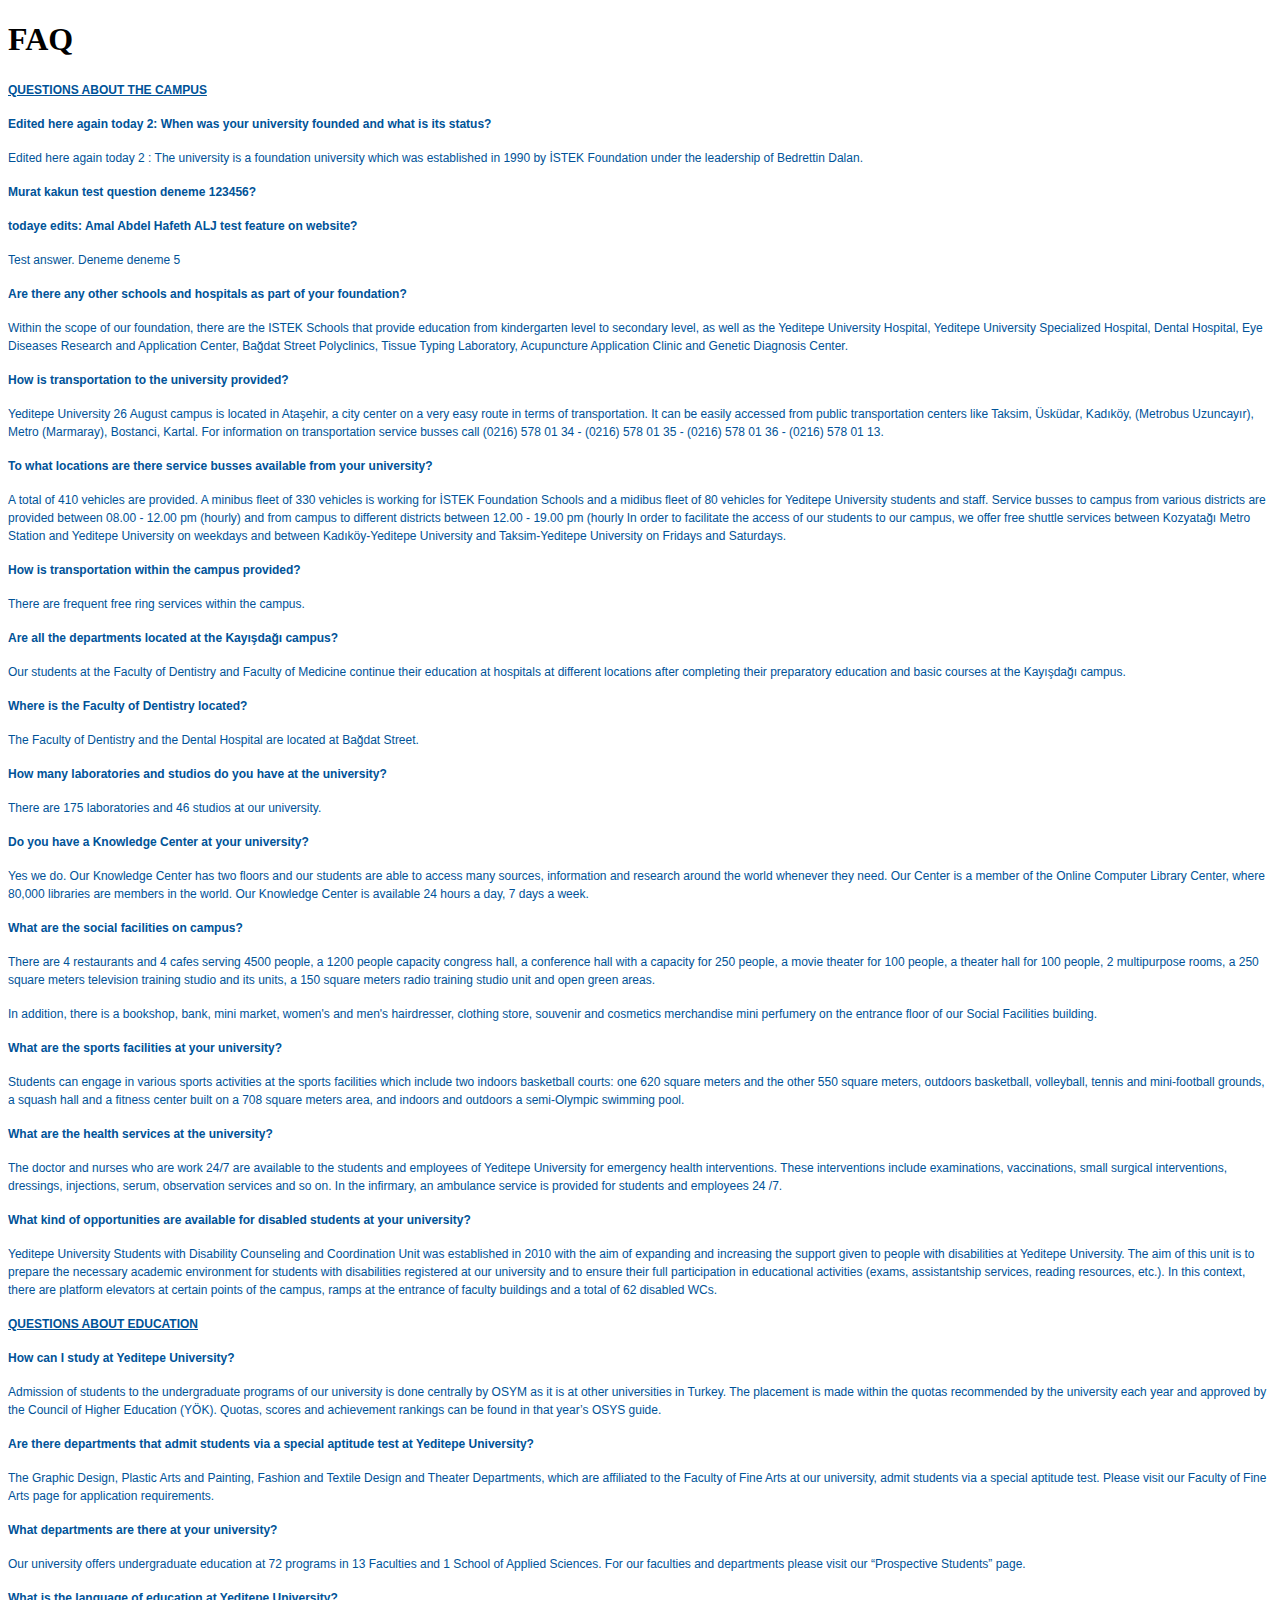
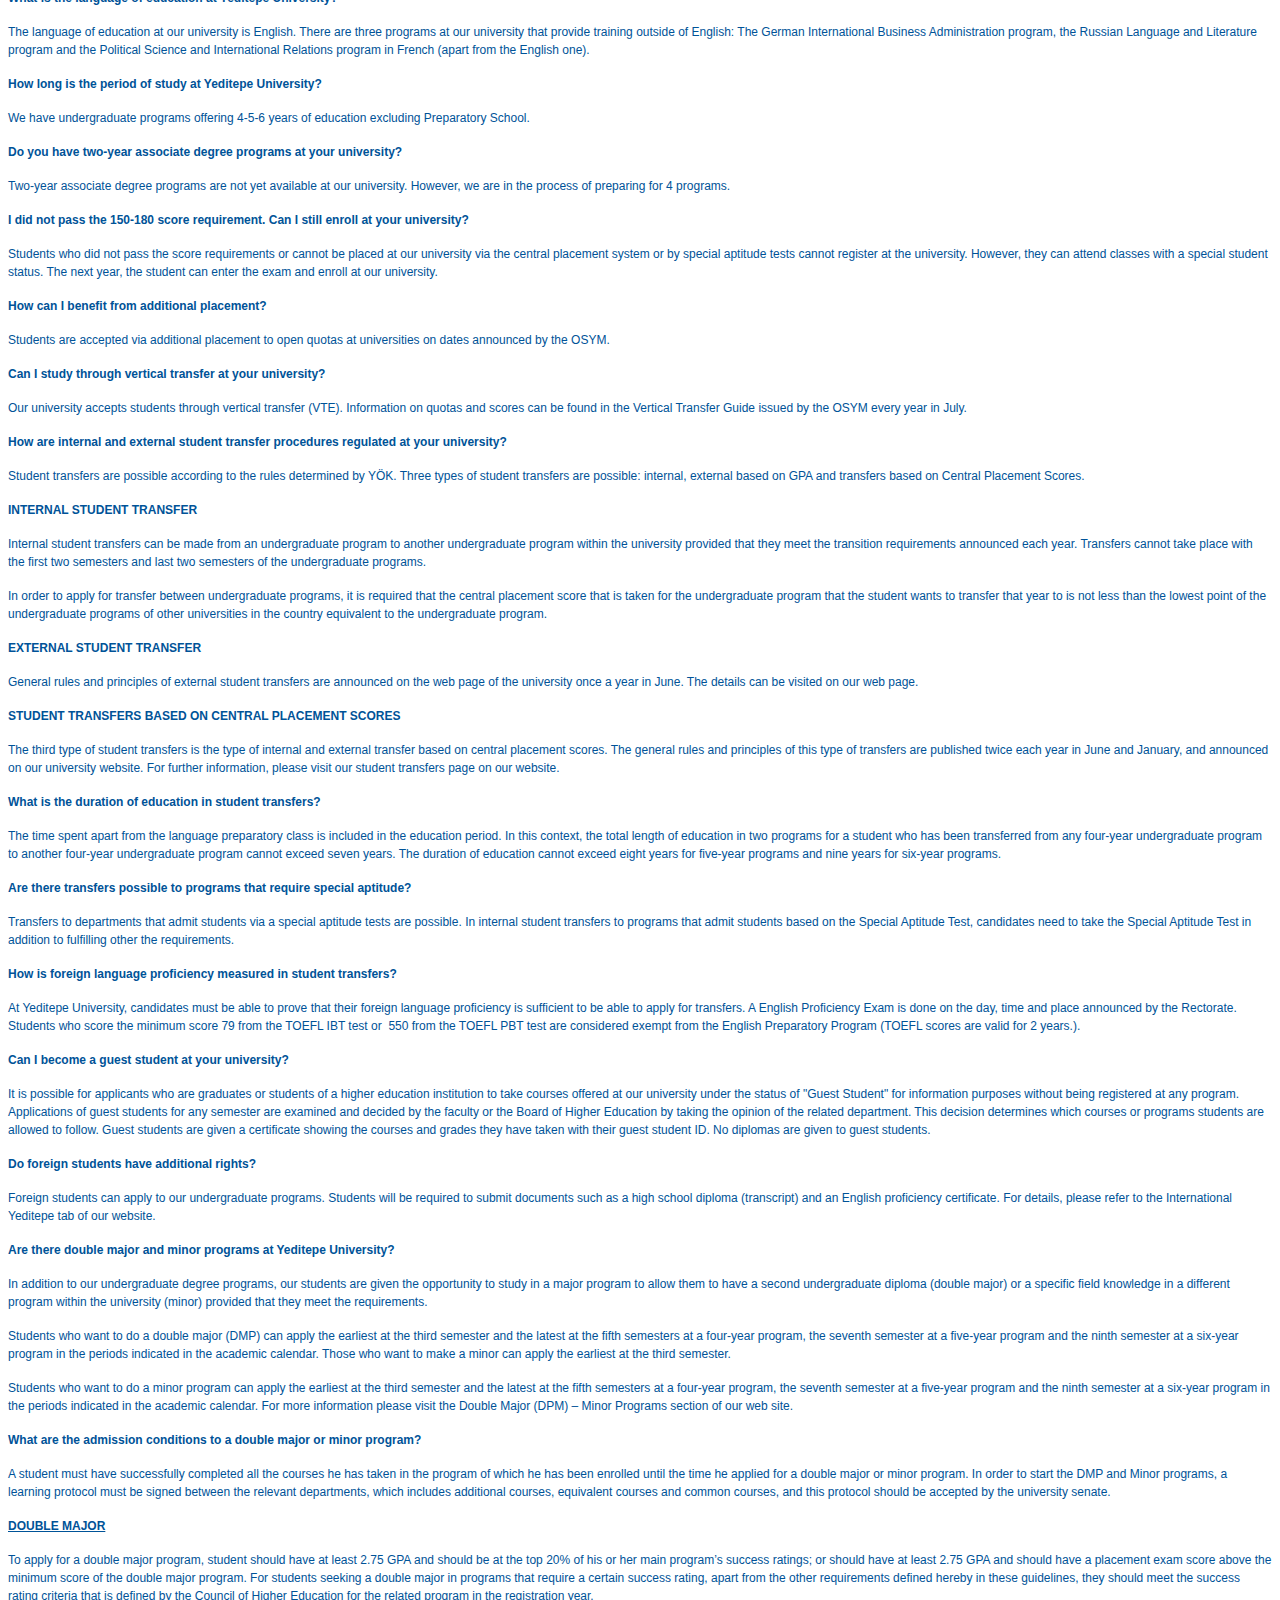
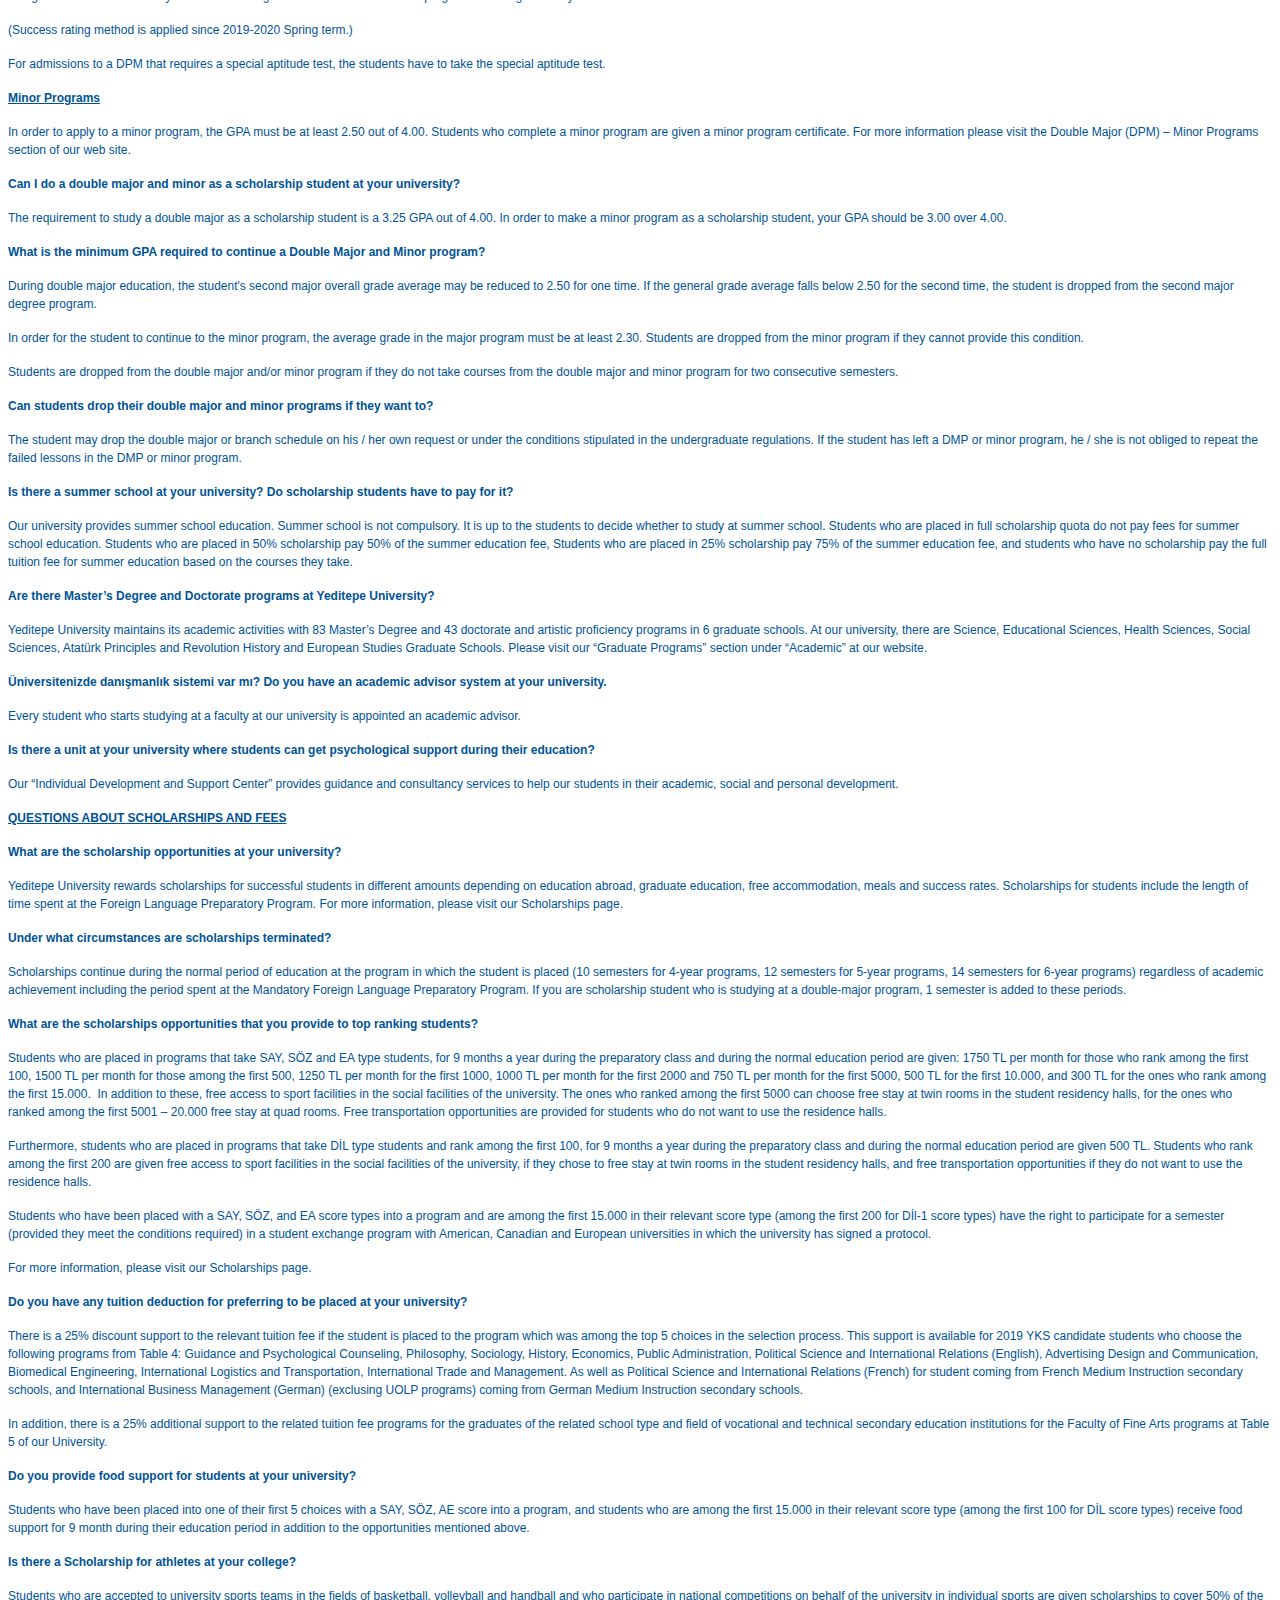
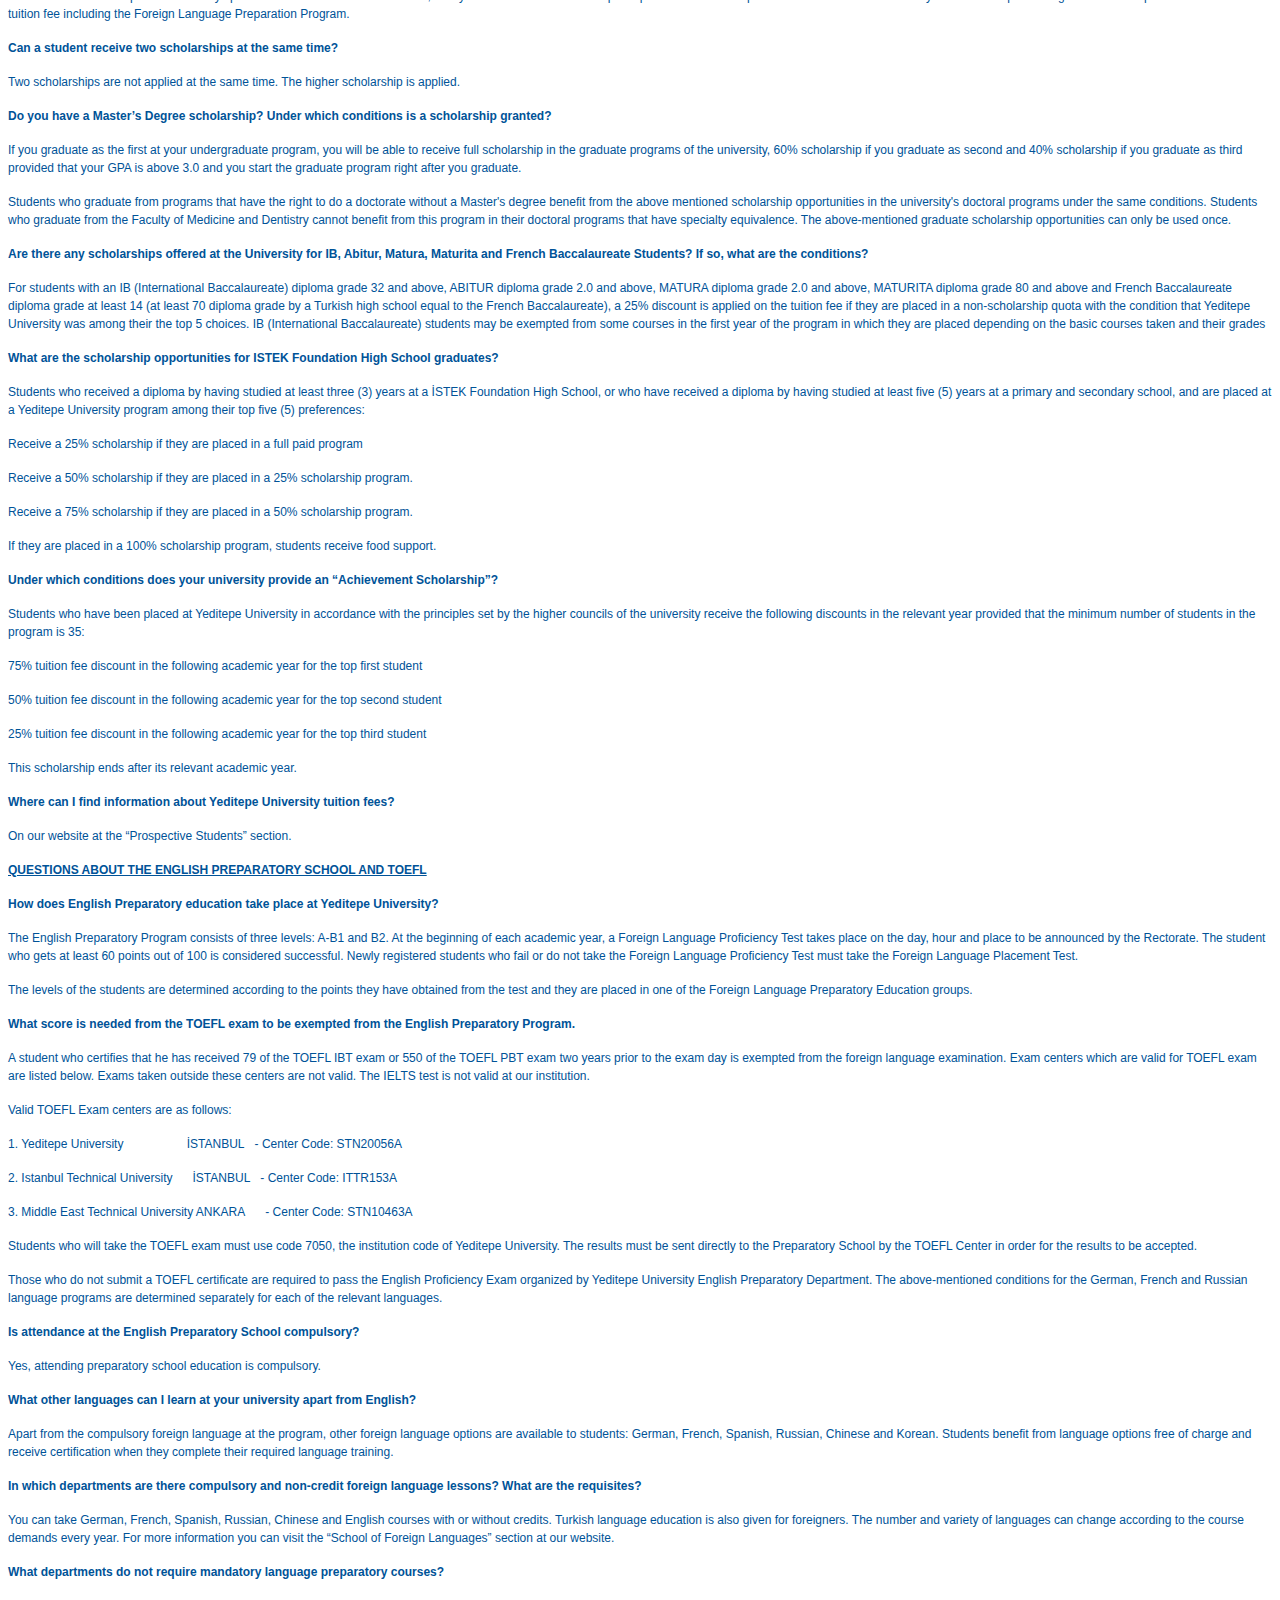
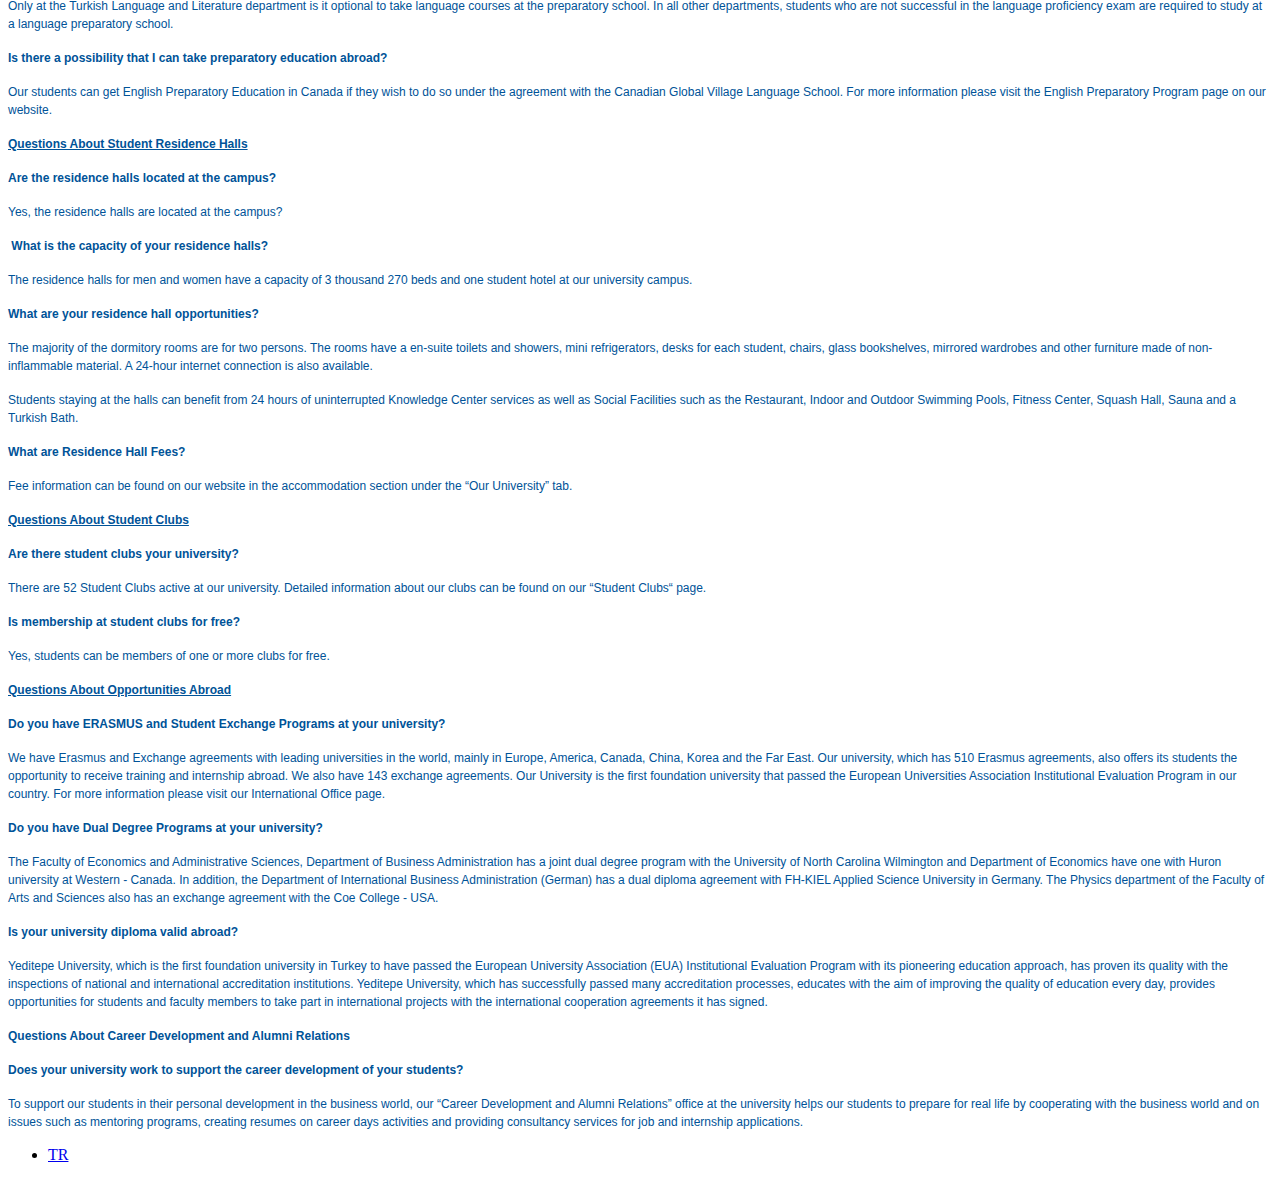
<file: index.html>
<!DOCTYPE html>
<html>
<body>


<div class="container">

            <div class="row">

                
                <section class="col-md-12">

                    <!-- #promoted -->
					<div class="col-md-12" <!--="" eof:="" #promoted="" --="">

                    <!-- #main -->
                    <div id="main" class="clearfix">

                                                <h1 class="title" id="page-title">FAQ</h1>                        
                        <!-- #tabs -->
                                                    <div class="tabs">
                                                        </div>
                                                <!-- EOF: #tabs -->

                        
                        <!-- #action links -->
                                                <!-- EOF: #action links -->

                         
                          <div class="region region-content">
    <div id="block-system-main" class="block block-system clearfix">

    
  <div class="content">
    <article id="node-72" class="node node-page clearfix node-mt" about="/en/prospective-students/faq" typeof="foaf:Document">
            <div class="node-main-content full-width clearfix">
            <header>
                  <span property="dc:title" content="FAQ" class="rdf-meta element-hidden"></span>
              
       

    </header>
    
    <div class="content">
      <div class="field field-name-body field-type-text-with-summary field-label-hidden"><div class="field-items"><div class="field-item even" property="content:encoded"><p><span style="color:#005398"><span style="font-size:12px"><span style="font-family:verdana,geneva,sans-serif"><strong><u>QUESTIONS ABOUT THE CAMPUS</u></strong></span></span></span></p>
<p><span style="color:#005398"><span style="font-size:12px"><span style="font-family:verdana,geneva,sans-serif"><strong>Edited here again today 2: When was your university founded and what is its status?</strong></span></span></span></p>
<p><span style="color:#005398"><span style="font-size:12px"><span style="font-family:verdana,geneva,sans-serif">Edited here again today 2 : The university is a foundation university which was established in 1990 by İSTEK Foundation under the leadership of Bedrettin Dalan.</span></span></span></p>
<p><span style="color:#005398"><span style="font-size:12px"><span style="font-family:verdana,geneva,sans-serif"><strong>Murat kakun test question deneme 123456?</strong></span></span></span></p>
<p><span style="color:#005398"><span style="font-size:12px"><span style="font-family:verdana,geneva,sans-serif"><strong>todaye edits: Amal Abdel Hafeth ALJ test feature on website?</strong></span></span></span></p>
<p><span style="color:#005398"><span style="font-size:12px"><span style="font-family:verdana,geneva,sans-serif">Test answer. Deneme deneme 5</span></span></span></p>
<p><span style="color:#005398"><span style="font-size:12px"><span style="font-family:verdana,geneva,sans-serif"><strong>Are there any other schools and hospitals as part of your foundation?</strong></span></span></span></p>
<p><span style="color:#005398"><span style="font-size:12px"><span style="font-family:verdana,geneva,sans-serif">Within the scope of our foundation, there are the ISTEK Schools that provide education from kindergarten level to secondary level, as well as the Yeditepe University Hospital, Yeditepe University Specialized Hospital, Dental Hospital, Eye Diseases Research and Application Center, Bağdat Street Polyclinics, Tissue Typing Laboratory, Acupuncture Application Clinic and Genetic Diagnosis Center.</span></span></span></p>
<p><span style="color:#005398"><span style="font-size:12px"><span style="font-family:verdana,geneva,sans-serif"><strong>How is transportation to the university provided?</strong></span></span></span></p>
<p><span style="color:#005398"><span style="font-size:12px"><span style="font-family:verdana,geneva,sans-serif">Yeditepe University 26 August campus is located in Ataşehir, a city center on a very easy route in terms of transportation. It can be easily accessed from public transportation centers like Taksim, Üsküdar, Kadıköy, (Metrobus Uzuncayır), Metro (Marmaray), Bostanci, Kartal. For information on transportation service busses call (0216) 578 01 34 - (0216) 578 01 35 - (0216) 578 01 36 - (0216) 578 01 13.</span></span></span></p>
<p><span style="color:#005398"><span style="font-size:12px"><span style="font-family:verdana,geneva,sans-serif"><strong>To what locations are there service busses available from your university?</strong></span></span></span></p>
<p><span style="color:#005398"><span style="font-size:12px"><span style="font-family:verdana,geneva,sans-serif">A total of 410 vehicles are provided. A minibus fleet of 330 vehicles is working for İSTEK Foundation Schools and a midibus fleet of 80 vehicles for Yeditepe University students and staff. Service busses to campus from various districts are provided between 08.00 - 12.00 pm (hourly) and from campus to different districts between 12.00 - 19.00 pm (hourly In order to facilitate the access of our students to our campus, we offer free shuttle services between Kozyatağı Metro Station and Yeditepe University on weekdays and between Kadıköy-Yeditepe University and Taksim-Yeditepe University on Fridays and Saturdays.</span></span></span></p>
<p><span style="color:#005398"><span style="font-size:12px"><span style="font-family:verdana,geneva,sans-serif"><strong>How is transportation within the campus provided?</strong></span></span></span></p>
<p><span style="color:#005398"><span style="font-size:12px"><span style="font-family:verdana,geneva,sans-serif">There are frequent free ring services within the campus.</span></span></span></p>
<p><span style="color:#005398"><span style="font-size:12px"><span style="font-family:verdana,geneva,sans-serif"><strong>Are all the departments located at the Kayışdağı campus?</strong></span></span></span></p>
<p><span style="color:#005398"><span style="font-size:12px"><span style="font-family:verdana,geneva,sans-serif">Our students at the Faculty of Dentistry and Faculty of Medicine continue their education at hospitals at different locations after completing their preparatory education and basic courses at the Kayışdağı campus.</span></span></span></p>
<p><span style="color:#005398"><span style="font-size:12px"><span style="font-family:verdana,geneva,sans-serif"><strong>Where is the Faculty of Dentistry located?</strong></span></span></span></p>
<p><span style="color:#005398"><span style="font-size:12px"><span style="font-family:verdana,geneva,sans-serif">The Faculty of Dentistry and the Dental Hospital are located at Bağdat Street.</span></span></span></p>
<p><span style="color:#005398"><span style="font-size:12px"><span style="font-family:verdana,geneva,sans-serif"><strong>How many laboratories and studios do you have at the university?</strong></span></span></span></p>
<p><span style="color:#005398"><span style="font-size:12px"><span style="font-family:verdana,geneva,sans-serif">There are 175 laboratories and 46 studios at our university.</span></span></span></p>
<p><span style="color:#005398"><span style="font-size:12px"><span style="font-family:verdana,geneva,sans-serif"><strong>Do you have a Knowledge Center at your university?</strong></span></span></span></p>
<p><span style="color:#005398"><span style="font-size:12px"><span style="font-family:verdana,geneva,sans-serif">Yes we do. Our Knowledge Center has two floors and our students are able to access many sources, information and research around the world whenever they need. Our Center is a member of the Online Computer Library Center, where 80,000 libraries are members in the world. Our Knowledge Center is available 24 hours a day, 7 days a week.</span></span></span></p>
<p><span style="color:#005398"><span style="font-size:12px"><span style="font-family:verdana,geneva,sans-serif"><strong>What are the social facilities on campus?</strong></span></span></span></p>
<p><span style="color:#005398"><span style="font-size:12px"><span style="font-family:verdana,geneva,sans-serif">There are 4 restaurants and 4 cafes serving 4500 people, a 1200 people capacity congress hall, a conference hall with a capacity for 250 people, a movie theater for 100 people, a theater hall for 100 people, 2 multipurpose rooms, a 250 square meters television training studio and its units, a 150 square meters radio training studio unit and open green areas.</span></span></span></p>
<p><span style="color:#005398"><span style="font-size:12px"><span style="font-family:verdana,geneva,sans-serif">In addition, there is a bookshop, bank, mini market, women's and men's hairdresser, clothing store, souvenir and cosmetics merchandise mini perfumery on the entrance floor of our Social Facilities building.</span></span></span></p>
<p><span style="color:#005398"><span style="font-size:12px"><span style="font-family:verdana,geneva,sans-serif"><strong>What are the sports facilities at your university?</strong></span></span></span></p>
<p><span style="color:#005398"><span style="font-size:12px"><span style="font-family:verdana,geneva,sans-serif">Students can engage in various sports activities at the sports facilities which include two indoors basketball courts: one 620 square meters and the other 550 square meters, outdoors basketball, volleyball, tennis and mini-football grounds, a squash hall and a fitness center built on a 708 square meters area, and indoors and outdoors a semi-Olympic swimming pool.</span></span></span></p>
<p><span style="color:#005398"><span style="font-size:12px"><span style="font-family:verdana,geneva,sans-serif"><strong>What are the health services at the university?</strong></span></span></span></p>
<p><span style="color:#005398"><span style="font-size:12px"><span style="font-family:verdana,geneva,sans-serif">The doctor and nurses who are work 24/7 are available to the students and employees of Yeditepe University for emergency health interventions. These interventions include examinations, vaccinations, small surgical interventions, dressings, injections, serum, observation services and so on. In the infirmary, an ambulance service is provided for students and employees 24 /7.</span></span></span></p>
<p><span style="color:#005398"><span style="font-size:12px"><span style="font-family:verdana,geneva,sans-serif"><strong>What kind of opportunities are available for disabled students at your university?</strong></span></span></span></p>
<p><span style="color:#005398"><span style="font-size:12px"><span style="font-family:verdana,geneva,sans-serif">Yeditepe University Students with Disability Counseling and Coordination Unit was established in 2010 with the aim of expanding and increasing the support given to people with disabilities at Yeditepe University. The aim of this unit is to prepare the necessary academic environment for students with disabilities registered at our university and to ensure their full participation in educational activities (exams, assistantship services, reading resources, etc.). In this context, there are platform elevators at certain points of the campus, ramps at the entrance of faculty buildings and a total of 62 disabled WCs.</span></span></span></p>
<p><span style="color:#005398"><span style="font-size:12px"><span style="font-family:verdana,geneva,sans-serif"><strong><u>QUESTIONS ABOUT EDUCATION</u></strong></span></span></span></p>
<p><span style="color:#005398"><span style="font-size:12px"><span style="font-family:verdana,geneva,sans-serif"><strong>How can I study at Yeditepe University?</strong></span></span></span></p>
<p><span style="color:#005398"><span style="font-size:12px"><span style="font-family:verdana,geneva,sans-serif">Admission of students to the undergraduate programs of our university is done centrally by OSYM as it is at other universities in Turkey. The placement is made within the quotas recommended by the university each year and approved by the Council of Higher Education (YÖK). Quotas, scores and achievement rankings can be found in that year’s OSYS guide.</span></span></span></p>
<p><span style="color:#005398"><span style="font-size:12px"><span style="font-family:verdana,geneva,sans-serif"><strong>Are there departments that admit students via a special aptitude test at Yeditepe University?</strong></span></span></span></p>
<p><span style="color:#005398"><span style="font-size:12px"><span style="font-family:verdana,geneva,sans-serif">The Graphic Design, Plastic Arts and Painting, Fashion and Textile Design and Theater Departments, which are affiliated to the Faculty of Fine Arts at our university, admit students via a special aptitude test. Please visit our Faculty of Fine Arts page for application requirements.</span></span></span></p>
<p><span style="color:#005398"><span style="font-size:12px"><span style="font-family:verdana,geneva,sans-serif"><strong>What departments are there at your university?</strong></span></span></span></p>
<p><span style="color:#005398"><span style="font-size:12px"><span style="font-family:verdana,geneva,sans-serif">Our university offers undergraduate education at 72 programs in 13 Faculties and 1 School of Applied Sciences. For our faculties and departments please visit our “Prospective Students” page.</span></span></span></p>
<p><span style="color:#005398"><span style="font-size:12px"><span style="font-family:verdana,geneva,sans-serif"><strong>What is the language of education at Yeditepe University?</strong></span></span></span></p>
<p><span style="color:#005398"><span style="font-size:12px"><span style="font-family:verdana,geneva,sans-serif">The language of education at our university is English. There are three programs at our university that provide training outside of English: The German International Business Administration program, the Russian Language and Literature program and the Political Science and International Relations program in French (apart from the English one).</span></span></span></p>
<p><span style="color:#005398"><span style="font-size:12px"><span style="font-family:verdana,geneva,sans-serif"><strong>How long is the period of study at Yeditepe University?</strong></span></span></span></p>
<p><span style="color:#005398"><span style="font-size:12px"><span style="font-family:verdana,geneva,sans-serif">We have undergraduate programs offering 4-5-6 years of education excluding Preparatory School.</span></span></span></p>
<p><span style="color:#005398"><span style="font-size:12px"><span style="font-family:verdana,geneva,sans-serif"><strong>Do you have two-year associate degree programs at your university?</strong></span></span></span></p>
<p><span style="color:#005398"><span style="font-size:12px"><span style="font-family:verdana,geneva,sans-serif">Two-year associate degree programs are not yet available at our university. However, we are in the process of preparing for 4 programs.</span></span></span></p>
<p><span style="color:#005398"><span style="font-size:12px"><span style="font-family:verdana,geneva,sans-serif"><strong>I did not pass the 150-180 score requirement. Can I still enroll at your university?</strong></span></span></span></p>
<p><span style="color:#005398"><span style="font-size:12px"><span style="font-family:verdana,geneva,sans-serif">Students who did not pass the score requirements or cannot be placed at our university via the central placement system or by special aptitude tests cannot register at the university. However, they can attend classes with a special student status. The next year, the student can enter the exam and enroll at our university.</span></span></span></p>
<p><span style="color:#005398"><span style="font-size:12px"><span style="font-family:verdana,geneva,sans-serif"><strong>How can I benefit from additional placement?</strong></span></span></span></p>
<p><span style="color:#005398"><span style="font-size:12px"><span style="font-family:verdana,geneva,sans-serif">Students are accepted via additional placement to open quotas at universities on dates announced by the OSYM.</span></span></span></p>
<p><span style="color:#005398"><span style="font-size:12px"><span style="font-family:verdana,geneva,sans-serif"><strong>Can I study through vertical transfer at your university?</strong></span></span></span></p>
<p><span style="color:#005398"><span style="font-size:12px"><span style="font-family:verdana,geneva,sans-serif">Our university accepts students through vertical transfer (VTE). Information on quotas and scores can be found in the Vertical Transfer Guide issued by the OSYM every year in July.</span></span></span></p>
<p><span style="color:#005398"><span style="font-size:12px"><span style="font-family:verdana,geneva,sans-serif"><strong>How are internal and external student transfer procedures regulated at your university?</strong></span></span></span></p>
<p><span style="color:#005398"><span style="font-size:12px"><span style="font-family:verdana,geneva,sans-serif">Student transfers are possible according to the rules determined by YÖK. Three types of student transfers are possible: internal, external based on GPA and transfers based on Central Placement Scores.</span></span></span></p>
<p><span style="color:#005398"><span style="font-size:12px"><span style="font-family:verdana,geneva,sans-serif"><strong>INTERNAL STUDENT TRANSFER</strong></span></span></span></p>
<p><span style="color:#005398"><span style="font-size:12px"><span style="font-family:verdana,geneva,sans-serif">Internal student transfers can be made from an undergraduate program to another undergraduate program within the university provided that they meet the transition requirements announced each year. Transfers cannot take place with the first two semesters and last two semesters of the undergraduate programs.</span></span></span></p>
<p><span style="color:#005398"><span style="font-size:12px"><span style="font-family:verdana,geneva,sans-serif">In order to apply for transfer between undergraduate programs, it is required that the central placement score that is taken for the undergraduate program that the student wants to transfer that year to is not less than the lowest point of the undergraduate programs of other universities in the country equivalent to the undergraduate program.</span></span></span></p>
<p><span style="color:#005398"><span style="font-size:12px"><span style="font-family:verdana,geneva,sans-serif"><strong>EXTERNAL STUDENT TRANSFER</strong></span></span></span></p>
<p><span style="color:#005398"><span style="font-size:12px"><span style="font-family:verdana,geneva,sans-serif">General rules and principles of external student transfers are announced on the web page of the university once a year in June. The details can be visited on our web page.</span></span></span></p>
<p><span style="color:#005398"><span style="font-size:12px"><span style="font-family:verdana,geneva,sans-serif"><strong>STUDENT TRANSFERS BASED ON CENTRAL PLACEMENT SCORES</strong></span></span></span></p>
<p><span style="color:#005398"><span style="font-size:12px"><span style="font-family:verdana,geneva,sans-serif">The third type of student transfers is the type of internal and external transfer based on central placement scores. The general rules and principles of this type of transfers are published twice each year in June and January, and announced on our university website. For further information, please visit our student transfers page on our website.</span></span></span></p>
<p><span style="color:#005398"><span style="font-size:12px"><span style="font-family:verdana,geneva,sans-serif"><strong>What is the duration of education in student transfers?</strong></span></span></span></p>
<p><span style="color:#005398"><span style="font-size:12px"><span style="font-family:verdana,geneva,sans-serif">The time spent apart from the language preparatory class is included in the education period. In this context, the total length of education in two programs for a student who has been transferred from any four-year undergraduate program to another four-year undergraduate program cannot exceed seven years. The duration of education cannot exceed eight years for five-year programs and nine years for six-year programs.</span></span></span></p>
<p><span style="color:#005398"><span style="font-size:12px"><span style="font-family:verdana,geneva,sans-serif"><strong>Are there transfers possible to programs that require special aptitude?</strong></span></span></span></p>
<p><span style="color:#005398"><span style="font-size:12px"><span style="font-family:verdana,geneva,sans-serif">Transfers to departments that admit students via a special aptitude tests are possible. In internal student transfers to programs that admit students based on the Special Aptitude Test, candidates need to take the Special Aptitude Test in addition to fulfilling other the requirements.</span></span></span></p>
<p><span style="color:#005398"><span style="font-size:12px"><span style="font-family:verdana,geneva,sans-serif"><strong>How is foreign language proficiency measured in student transfers?</strong></span></span></span></p>
<p><span style="color:#005398"><span style="font-size:12px"><span style="font-family:verdana,geneva,sans-serif">At Yeditepe University, candidates must be able to prove that their foreign language proficiency is sufficient to be able to apply for transfers. A English Proficiency Exam is done on the day, time and place announced by the Rectorate. Students who score the minimum score 79 from the TOEFL IBT test or&nbsp; 550 from the TOEFL PBT test are considered exempt from the English Preparatory Program (TOEFL scores are valid for 2 years.).</span></span></span></p>
<p><span style="color:#005398"><span style="font-size:12px"><span style="font-family:verdana,geneva,sans-serif"><strong>Can I become a guest student at your university?</strong></span></span></span></p>
<p><span style="color:#005398"><span style="font-size:12px"><span style="font-family:verdana,geneva,sans-serif">It is possible for applicants who are graduates or students of a higher education institution to take courses offered at our university under the status of "Guest Student" for information purposes without being registered at any program. Applications of guest students for any semester are examined and decided by the faculty or the Board of Higher Education by taking the opinion of the related department. This decision determines which courses or programs students are allowed to follow. Guest students are given a certificate showing the courses and grades they have taken with their guest student ID. No diplomas are given to guest students.</span></span></span></p>
<p><span style="color:#005398"><span style="font-size:12px"><span style="font-family:verdana,geneva,sans-serif"><strong>Do foreign students have additional rights?</strong></span></span></span></p>
<p><span style="color:#005398"><span style="font-size:12px"><span style="font-family:verdana,geneva,sans-serif">Foreign students can apply to our undergraduate programs. Students will be required to submit documents such as a high school diploma (transcript) and an English proficiency certificate. For details, please refer to the International Yeditepe tab of our website.</span></span></span></p>
<p><span style="color:#005398"><span style="font-size:12px"><span style="font-family:verdana,geneva,sans-serif"><strong>Are there double major and minor programs at Yeditepe University?</strong></span></span></span></p>
<p><span style="color:#005398"><span style="font-size:12px"><span style="font-family:verdana,geneva,sans-serif">In addition to our undergraduate degree programs, our students are given the opportunity to study in a major program to allow them to have a second undergraduate diploma (double major) or a specific field knowledge in a different program within the university (minor) provided that they meet the requirements.</span></span></span></p>
<p><span style="color:#005398"><span style="font-size:12px"><span style="font-family:verdana,geneva,sans-serif">Students who want to do a double major (DMP) can apply the earliest at the third semester and the latest at the fifth semesters at a four-year program, the seventh semester at a five-year program and the ninth semester at a six-year program in the periods indicated in the academic calendar. Those who want to make a minor can apply the earliest at the third semester.</span></span></span></p>
<p><span style="color:#005398"><span style="font-size:12px"><span style="font-family:verdana,geneva,sans-serif">Students who want to do a minor program can apply the earliest at the third semester and the latest at the fifth semesters at a four-year program, the seventh semester at a five-year program and the ninth semester at a six-year program in the periods indicated in the academic calendar. For more information please visit the Double Major (DPM) – Minor Programs section of our web site.</span></span></span></p>
<p><span style="color:#005398"><span style="font-size:12px"><span style="font-family:verdana,geneva,sans-serif"><strong>What are the admission conditions to a double major or minor program?</strong></span></span></span></p>
<p><span style="color:#005398"><span style="font-size:12px"><span style="font-family:verdana,geneva,sans-serif">A student must have successfully completed all the courses he has taken in the program of which he has been enrolled until the time he applied for a double major or minor program. In order to start the DMP and Minor programs, a learning protocol must be signed between the relevant departments, which includes additional courses, equivalent courses and common courses, and this protocol should be accepted by the university senate.</span></span></span></p>
<p><span style="color:#005398"><span style="font-size:12px"><span style="font-family:verdana,geneva,sans-serif"><strong><u>DOUBLE MAJOR</u></strong></span></span></span></p>
<p><span style="color:#005398"><span style="font-size:12px"><span style="font-family:verdana,geneva,sans-serif">To apply for a double major program, student should have at least 2.75 GPA and should be at the top 20% of his or her main program’s success ratings; or should have at least 2.75 GPA and should have a placement exam score above the minimum score of the double major program. For students seeking a double major in programs that require a certain success rating, apart from the other requirements defined hereby in these guidelines, they should meet the success rating criteria that is defined by the Council of Higher Education for the related program in the registration year.</span></span></span></p>
<p><span style="color:#005398"><span style="font-size:12px"><span style="font-family:verdana,geneva,sans-serif">(Success rating method is applied since 2019-2020 Spring term.)</span></span></span></p>
<p><span style="color:#005398"><span style="font-size:12px"><span style="font-family:verdana,geneva,sans-serif">For admissions to a DPM that requires a special aptitude test, the students have to take the special aptitude test.</span></span></span></p>
<p><span style="color:#005398"><span style="font-size:12px"><span style="font-family:verdana,geneva,sans-serif"><strong><u>Minor Programs</u></strong></span></span></span></p>
<p><span style="color:#005398"><span style="font-size:12px"><span style="font-family:verdana,geneva,sans-serif">In order to apply to a minor program, the GPA must be at least 2.50 out of 4.00. Students who complete a minor program are given a minor program certificate. For more information please visit the Double Major (DPM) – Minor Programs section of our web site.</span></span></span></p>
<p><span style="color:#005398"><span style="font-size:12px"><span style="font-family:verdana,geneva,sans-serif"><strong>Can I do a double major and minor as a scholarship student at your university?</strong></span></span></span></p>
<p><span style="color:#005398"><span style="font-size:12px"><span style="font-family:verdana,geneva,sans-serif">The requirement to study a double major as a scholarship student is a 3.25 GPA out of 4.00. In order to make a minor program as a scholarship student, your GPA should be 3.00 over 4.00.</span></span></span></p>
<p><span style="color:#005398"><span style="font-size:12px"><span style="font-family:verdana,geneva,sans-serif"><strong>What is the minimum GPA required to continue a Double Major and Minor program?</strong></span></span></span></p>
<p><span style="color:#005398"><span style="font-size:12px"><span style="font-family:verdana,geneva,sans-serif">During double major education, the student's second major overall grade average may be reduced to 2.50 for one time. If the general grade average falls below 2.50 for the second time, the student is dropped from the second major degree program.</span></span></span></p>
<p><span style="color:#005398"><span style="font-size:12px"><span style="font-family:verdana,geneva,sans-serif">In order for the student to continue to the minor program, the average grade in the major program must be at least 2.30. Students are dropped from the minor program if they cannot provide this condition.</span></span></span></p>
<p><span style="color:#005398"><span style="font-size:12px"><span style="font-family:verdana,geneva,sans-serif">Students are dropped from the double major and/or minor program if they do not take courses from the double major and minor program for two consecutive semesters.</span></span></span></p>
<p><span style="color:#005398"><span style="font-size:12px"><span style="font-family:verdana,geneva,sans-serif"><strong>Can students drop their double major and minor programs if they want to?</strong></span></span></span></p>
<p><span style="color:#005398"><span style="font-size:12px"><span style="font-family:verdana,geneva,sans-serif">The student may drop the double major or branch schedule on his / her own request or under the conditions stipulated in the undergraduate regulations. If the student has left a DMP or minor program, he / she is not obliged to repeat the failed lessons in the DMP or minor program.</span></span></span></p>
<p><span style="color:#005398"><span style="font-size:12px"><span style="font-family:verdana,geneva,sans-serif"><strong>Is there a summer school at your university? Do scholarship students have to pay for it?</strong></span></span></span></p>
<p><span style="color:#005398"><span style="font-size:12px"><span style="font-family:verdana,geneva,sans-serif">Our university provides summer school education. Summer school is not compulsory. It is up to the students to decide whether to study at summer school. Students who are placed in full scholarship quota do not pay fees for summer school education. Students who are placed in 50% scholarship pay 50% of the summer education fee, Students who are placed in 25% scholarship pay 75% of the summer education fee, and students who have no scholarship pay the full tuition fee for summer education based on the courses they take.</span></span></span></p>
<p><span style="color:#005398"><span style="font-size:12px"><span style="font-family:verdana,geneva,sans-serif"><strong>Are there Master’s Degree and Doctorate programs at Yeditepe University?</strong></span></span></span></p>
<p><span style="color:#005398"><span style="font-size:12px"><span style="font-family:verdana,geneva,sans-serif">Yeditepe University maintains its academic activities with 83 Master’s Degree and 43 doctorate and artistic proficiency programs in 6 graduate schools. At our university, there are Science, Educational Sciences, Health Sciences, Social Sciences, Atatürk Principles and Revolution History and European Studies Graduate Schools. Please visit our “Graduate Programs” section under “Academic” at our website.</span></span></span></p>
<p><span style="color:#005398"><span style="font-size:12px"><span style="font-family:verdana,geneva,sans-serif"><strong>Üniversitenizde danışmanlık sistemi var mı? Do you have an academic advisor system at your university.</strong></span></span></span></p>
<p><span style="color:#005398"><span style="font-size:12px"><span style="font-family:verdana,geneva,sans-serif">Every student who starts studying at a faculty at our university is appointed an academic advisor.</span></span></span></p>
<p><span style="color:#005398"><span style="font-size:12px"><span style="font-family:verdana,geneva,sans-serif"><strong>Is there a unit at your university where students can get psychological support during their education?</strong></span></span></span></p>
<p><span style="color:#005398"><span style="font-size:12px"><span style="font-family:verdana,geneva,sans-serif">Our “Individual Development and Support Center” provides guidance and consultancy services to help our students in their academic, social and personal development.</span></span></span></p>
<p><span style="color:#005398"><span style="font-size:12px"><span style="font-family:verdana,geneva,sans-serif"><strong><u>QUESTIONS ABOUT SCHOLARSHIPS AND FEES</u></strong></span></span></span></p>
<p><span style="color:#005398"><span style="font-size:12px"><span style="font-family:verdana,geneva,sans-serif"><strong>What are the scholarship opportunities at your university?</strong></span></span></span></p>
<p><span style="color:#005398"><span style="font-size:12px"><span style="font-family:verdana,geneva,sans-serif">Yeditepe University rewards scholarships for successful students in different amounts depending on education abroad, graduate education, free accommodation, meals and success rates. Scholarships for students include the length of time spent at the Foreign Language Preparatory Program. For more information, please visit our Scholarships page.</span></span></span></p>
<p><span style="color:#005398"><span style="font-size:12px"><span style="font-family:verdana,geneva,sans-serif"><strong>Under what circumstances are scholarships terminated?</strong></span></span></span></p>
<p><span style="color:#005398"><span style="font-size:12px"><span style="font-family:verdana,geneva,sans-serif">Scholarships continue during the normal period of education at the program in which the student is placed (10 semesters for 4-year programs, 12 semesters for 5-year programs, 14 semesters for 6-year programs) regardless of academic achievement including the period spent at the Mandatory Foreign Language Preparatory Program. If you are scholarship student who is studying at a double-major program, 1 semester is added to these periods.</span></span></span></p>
<p><span style="color:#005398"><span style="font-size:12px"><span style="font-family:verdana,geneva,sans-serif"><strong>What are the scholarships opportunities that you provide to top ranking students?</strong></span></span></span></p>
<p><span style="color:#005398"><span style="font-size:12px"><span style="font-family:verdana,geneva,sans-serif">Students who are placed in programs that take SAY, SÖZ and EA type students, for 9 months a year during the preparatory class and during the normal education period are given: 1750 TL per month for those who rank among the first 100, 1500 TL per month for those among the first 500, 1250 TL per month for the first 1000, 1000 TL per month for the first 2000 and 750 TL per month for the first 5000, 500 TL for the first 10.000, and 300 TL for the ones who rank among the first 15.000. &nbsp;In addition to these, free access to sport facilities in the social facilities of the university. The ones who ranked among the first 5000 can choose free stay at twin rooms in the student residency halls, for the ones who ranked among the first 5001 – 20.000 free stay at quad rooms. Free transportation opportunities are provided for students who do not want to use the residence halls.</span></span></span></p>
<p><span style="color:#005398"><span style="font-size:12px"><span style="font-family:verdana,geneva,sans-serif">Furthermore, students who are placed in programs that take DİL type students and rank among the first 100, for 9 months a year during the preparatory class and during the normal education period are given 500 TL. Students who rank among the first 200 are given free access to sport facilities in the social facilities of the university, if they chose to free stay at twin rooms in the student residency halls, and free transportation opportunities if they do not want to use the residence halls.</span></span></span></p>
<p><span style="color:#005398"><span style="font-size:12px"><span style="font-family:verdana,geneva,sans-serif">Students who have been placed with a SAY, SÖZ, and EA score types into a program and are among the first 15.000 in their relevant score type (among the first 200 for Dİl-1 score types) have the right to participate for a semester (provided they meet the conditions required) in a student exchange program with American, Canadian and European universities in which the university has signed a protocol.</span></span></span></p>
<p><span style="color:#005398"><span style="font-size:12px"><span style="font-family:verdana,geneva,sans-serif">For more information, please visit our Scholarships page.</span></span></span></p>
<p><span style="color:#005398"><span style="font-size:12px"><span style="font-family:verdana,geneva,sans-serif"><strong>Do you have any tuition deduction for preferring to be placed at your university? </strong></span></span></span></p>
<p><span style="color:#005398"><span style="font-size:12px"><span style="font-family:verdana,geneva,sans-serif">There is a 25% discount support to the relevant tuition fee if the student is placed to the program which was among the top 5 choices in the selection process. This support is available for 2019 YKS candidate students who choose the following programs from Table 4: Guidance and Psychological Counseling, Philosophy, Sociology, History, Economics, Public Administration, Political Science and International Relations (English), Advertising Design and Communication, Biomedical Engineering, International Logistics and Transportation, International Trade and Management. As well as Political Science and International Relations (French) for student coming from French Medium Instruction secondary schools, and International Business Management (German) (exclusing UOLP programs) coming from German Medium Instruction secondary schools.</span></span></span></p>
<p><span style="color:#005398"><span style="font-size:12px"><span style="font-family:verdana,geneva,sans-serif">In addition, there is a 25% additional support to the related tuition fee programs for the graduates of the related school type and field of vocational and technical secondary education institutions for the Faculty of Fine Arts programs at Table 5 of our University.</span></span></span></p>
<p><span style="color:#005398"><span style="font-size:12px"><span style="font-family:verdana,geneva,sans-serif"><strong>Do you provide food support for students at your university?</strong></span></span></span></p>
<p><span style="color:#005398"><span style="font-size:12px"><span style="font-family:verdana,geneva,sans-serif">Students who have been placed into one of their first 5 choices with a SAY, SÖZ, AE score into a program, and students who are among the first 15.000 in their relevant score type (among the first 100 for DİL score types) receive food support for 9 month during their education period in addition to the opportunities mentioned above.</span></span></span></p>
<p><span style="color:#005398"><span style="font-size:12px"><span style="font-family:verdana,geneva,sans-serif"><strong>Is there a Scholarship for athletes at your college?</strong></span></span></span></p>
<p><span style="color:#005398"><span style="font-size:12px"><span style="font-family:verdana,geneva,sans-serif">Students who are accepted to university sports teams in the fields of basketball, volleyball and handball and who participate in national competitions on behalf of the university in individual sports are given scholarships to cover 50% of the tuition fee including the Foreign Language Preparation Program.</span></span></span></p>
<p><span style="color:#005398"><span style="font-size:12px"><span style="font-family:verdana,geneva,sans-serif"><strong>Can a student receive two scholarships at the same time?</strong></span></span></span></p>
<p><span style="color:#005398"><span style="font-size:12px"><span style="font-family:verdana,geneva,sans-serif">Two scholarships are not applied at the same time. The higher scholarship is applied.</span></span></span></p>
<p><span style="color:#005398"><span style="font-size:12px"><span style="font-family:verdana,geneva,sans-serif"><strong>Do you have a Master’s Degree scholarship? Under which conditions is a scholarship granted?</strong></span></span></span></p>
<p><span style="color:#005398"><span style="font-size:12px"><span style="font-family:verdana,geneva,sans-serif">If you graduate as the first at your undergraduate program, you will be able to receive full scholarship in the graduate programs of the university, 60% scholarship if you graduate as second and 40% scholarship if you graduate as third provided that your GPA is above 3.0 and you start the graduate program right after you graduate.</span></span></span></p>
<p><span style="color:#005398"><span style="font-size:12px"><span style="font-family:verdana,geneva,sans-serif">Students who graduate from programs that have the right to do a doctorate without a Master's degree benefit from the above mentioned scholarship opportunities in the university's doctoral programs under the same conditions. Students who graduate from the Faculty of Medicine and Dentistry cannot benefit from this program in their doctoral programs that have specialty equivalence. The above-mentioned graduate scholarship opportunities can only be used once.</span></span></span></p>
<p><span style="color:#005398"><span style="font-size:12px"><span style="font-family:verdana,geneva,sans-serif"><strong>Are there any scholarships offered at the University for IB, Abitur, Matura, Maturita and French Baccalaureate Students? If so, what are the conditions?</strong></span></span></span></p>
<p><span style="color:#005398"><span style="font-size:12px"><span style="font-family:verdana,geneva,sans-serif">For students with an IB (International Baccalaureate) diploma grade 32 and above, ABITUR diploma grade 2.0 and above, MATURA diploma grade 2.0 and above, MATURITA diploma grade 80 and above and French Baccalaureate diploma grade at least 14 (at least 70 diploma grade by a Turkish high school equal to the French Baccalaureate), a 25% discount is applied on the tuition fee if they are placed in a non-scholarship quota with the condition that Yeditepe University was among their the top 5 choices. IB (International Baccalaureate) students may be exempted from some courses in the first year of the program in which they are placed depending on the basic courses taken and their grades</span></span></span></p>
<p><span style="color:#005398"><span style="font-size:12px"><span style="font-family:verdana,geneva,sans-serif"><strong>What are the scholarship opportunities for ISTEK Foundation High School graduates?</strong></span></span></span></p>
<p><span style="color:#005398"><span style="font-size:12px"><span style="font-family:verdana,geneva,sans-serif">Students who received a diploma by having studied at least three (3) years at a İSTEK Foundation High School, or who have received a diploma by having studied at least five (5) years at a primary and secondary school, and are placed at a Yeditepe University program among their top five (5) preferences:</span></span></span></p>
<p><span style="color:#005398"><span style="font-size:12px"><span style="font-family:verdana,geneva,sans-serif">Receive a 25% scholarship if they are placed in a full paid program</span></span></span></p>
<p><span style="color:#005398"><span style="font-size:12px"><span style="font-family:verdana,geneva,sans-serif">Receive a 50% scholarship if they are placed in a 25% scholarship program.</span></span></span></p>
<p><span style="color:#005398"><span style="font-size:12px"><span style="font-family:verdana,geneva,sans-serif">Receive a 75% scholarship if they are placed in a 50% scholarship program.</span></span></span></p>
<p><span style="color:#005398"><span style="font-size:12px"><span style="font-family:verdana,geneva,sans-serif">If they are placed in a 100% scholarship program, students receive food support.</span></span></span></p>
<p><span style="color:#005398"><span style="font-size:12px"><span style="font-family:verdana,geneva,sans-serif"><strong>Under which conditions does your university provide an “Achievement Scholarship”?</strong></span></span></span></p>
<p><span style="color:#005398"><span style="font-size:12px"><span style="font-family:verdana,geneva,sans-serif">Students who have been placed at Yeditepe University in accordance with the principles set by the higher councils of the university receive the following discounts in the relevant year provided that the minimum number of students in the program is 35:</span></span></span></p>
<p><span style="color:#005398"><span style="font-size:12px"><span style="font-family:verdana,geneva,sans-serif">75% tuition fee discount in the following academic year for the top first student</span></span></span></p>
<p><span style="color:#005398"><span style="font-size:12px"><span style="font-family:verdana,geneva,sans-serif">50% tuition fee discount in the following academic year for the top second student</span></span></span></p>
<p><span style="color:#005398"><span style="font-size:12px"><span style="font-family:verdana,geneva,sans-serif">25% tuition fee discount in the following academic year for the top third student</span></span></span></p>
<p><span style="color:#005398"><span style="font-size:12px"><span style="font-family:verdana,geneva,sans-serif">This scholarship ends after its relevant academic year.</span></span></span></p>
<p><span style="color:#005398"><span style="font-size:12px"><span style="font-family:verdana,geneva,sans-serif"><strong>Where can I find information about Yeditepe University tuition fees?</strong></span></span></span></p>
<p><span style="color:#005398"><span style="font-size:12px"><span style="font-family:verdana,geneva,sans-serif">On our website at the “Prospective Students” section.</span></span></span></p>
<p><span style="color:#005398"><span style="font-size:12px"><span style="font-family:verdana,geneva,sans-serif"><strong><u>QUESTIONS ABOUT THE ENGLISH PREPARATORY SCHOOL AND TOEFL</u></strong></span></span></span></p>
<p><span style="color:#005398"><span style="font-size:12px"><span style="font-family:verdana,geneva,sans-serif"><strong>How does English Preparatory education take place at Yeditepe University?</strong></span></span></span></p>
<p><span style="color:#005398"><span style="font-size:12px"><span style="font-family:verdana,geneva,sans-serif">The English Preparatory Program consists of three levels: A-B1 and B2. At the beginning of each academic year, a Foreign Language Proficiency Test takes place on the day, hour and place to be announced by the Rectorate. The student who gets at least 60 points out of 100 is considered successful. Newly registered students who fail or do not take the Foreign Language Proficiency Test must take the Foreign Language Placement Test.</span></span></span></p>
<p><span style="color:#005398"><span style="font-size:12px"><span style="font-family:verdana,geneva,sans-serif">The levels of the students are determined according to the points they have obtained from the test and they are placed in one of the Foreign Language Preparatory Education groups.</span></span></span></p>
<p><span style="color:#005398"><span style="font-size:12px"><span style="font-family:verdana,geneva,sans-serif"><strong>What score is needed from the TOEFL exam to be exempted from the English Preparatory Program.</strong></span></span></span></p>
<p><span style="color:#005398"><span style="font-size:12px"><span style="font-family:verdana,geneva,sans-serif">A student who certifies that he has received 79 of the TOEFL IBT exam or 550 of the TOEFL PBT exam two years prior to the exam day is exempted from the foreign language examination. Exam centers which are valid for TOEFL exam are listed below. Exams taken outside these centers are not valid. The IELTS test is not valid at our institution.</span></span></span></p>
<p><span style="color:#005398"><span style="font-size:12px"><span style="font-family:verdana,geneva,sans-serif">Valid TOEFL Exam centers are as follows:</span></span></span></p>
<p><span style="color:#005398"><span style="font-size:12px"><span style="font-family:verdana,geneva,sans-serif">1. Yeditepe University&nbsp;&nbsp;&nbsp;&nbsp;&nbsp;&nbsp;&nbsp;&nbsp;&nbsp;&nbsp;&nbsp;&nbsp;&nbsp;&nbsp;&nbsp;&nbsp;&nbsp;&nbsp; İSTANBUL&nbsp;&nbsp; - Center Code: STN20056A</span></span></span></p>
<p><span style="color:#005398"><span style="font-size:12px"><span style="font-family:verdana,geneva,sans-serif">2. Istanbul Technical University&nbsp; &nbsp; &nbsp; İSTANBUL&nbsp;&nbsp; - Center Code: ITTR153A</span></span></span></p>
<p><span style="color:#005398"><span style="font-size:12px"><span style="font-family:verdana,geneva,sans-serif">3. Middle East Technical University ANKARA&nbsp;&nbsp;&nbsp;&nbsp;&nbsp; - Center Code: STN10463A</span></span></span></p>
<p><span style="color:#005398"><span style="font-size:12px"><span style="font-family:verdana,geneva,sans-serif">Students who will take the TOEFL exam must use code 7050, the institution code of Yeditepe University. The results must be sent directly to the Preparatory School by the TOEFL Center in order for the results to be accepted.</span></span></span></p>
<p><span style="color:#005398"><span style="font-size:12px"><span style="font-family:verdana,geneva,sans-serif">Those who do not submit a TOEFL certificate are required to pass the English Proficiency Exam organized by Yeditepe University English Preparatory Department. The above-mentioned conditions for the German, French and Russian language programs are determined separately for each of the relevant languages.</span></span></span></p>
<p><span style="color:#005398"><span style="font-size:12px"><span style="font-family:verdana,geneva,sans-serif"><strong>Is attendance at the English Preparatory School compulsory? </strong></span></span></span></p>
<p><span style="color:#005398"><span style="font-size:12px"><span style="font-family:verdana,geneva,sans-serif">Yes, attending preparatory school education is compulsory.</span></span></span></p>
<p><span style="color:#005398"><span style="font-size:12px"><span style="font-family:verdana,geneva,sans-serif"><strong>What other languages can I learn at your university apart from English?</strong></span></span></span></p>
<p><span style="color:#005398"><span style="font-size:12px"><span style="font-family:verdana,geneva,sans-serif">Apart from the compulsory foreign language at the program, other foreign language options are available to students: German, French, Spanish, Russian, Chinese and Korean. Students benefit from language options free of charge and receive certification when they complete their required language training.</span></span></span></p>
<p><span style="color:#005398"><span style="font-size:12px"><span style="font-family:verdana,geneva,sans-serif"><strong>In which departments are there compulsory and non-credit foreign language lessons? What are the requisites?</strong></span></span></span></p>
<p><span style="color:#005398"><span style="font-size:12px"><span style="font-family:verdana,geneva,sans-serif">You can take German, French, Spanish, Russian, Chinese and English courses with or without credits. Turkish language education is also given for foreigners. The number and variety of languages can change according to the course demands every year. For more information you can visit the “School of Foreign Languages” section at our website.</span></span></span></p>
<p><span style="color:#005398"><span style="font-size:12px"><span style="font-family:verdana,geneva,sans-serif"><strong>What departments do not require mandatory language preparatory courses?</strong></span></span></span></p>
<p><span style="color:#005398"><span style="font-size:12px"><span style="font-family:verdana,geneva,sans-serif">Only at the Turkish Language and Literature department is it optional to take language courses at the preparatory school. In all other departments, students who are not successful in the language proficiency exam are required to study at a language preparatory school.</span></span></span></p>
<p><span style="color:#005398"><span style="font-size:12px"><span style="font-family:verdana,geneva,sans-serif"><strong>Is there a possibility that I can take preparatory education abroad?</strong></span></span></span></p>
<p><span style="color:#005398"><span style="font-size:12px"><span style="font-family:verdana,geneva,sans-serif">Our students can get English Preparatory Education in Canada if they wish to do so under the agreement with the Canadian Global Village Language School. For more information please visit the English Preparatory Program page on our website.</span></span></span></p>
<p><span style="color:#005398"><span style="font-size:12px"><span style="font-family:verdana,geneva,sans-serif"><strong><u>Questions About Student Residence Halls</u></strong></span></span></span></p>
<p><span style="color:#005398"><span style="font-size:12px"><span style="font-family:verdana,geneva,sans-serif"><strong>Are the residence halls located at the campus?</strong></span></span></span></p>
<p><span style="color:#005398"><span style="font-size:12px"><span style="font-family:verdana,geneva,sans-serif">Yes, the residence halls are located at the campus?</span></span></span></p>
<p><span style="color:#005398"><span style="font-size:12px"><span style="font-family:verdana,geneva,sans-serif"><strong>&nbsp;What is the capacity of your residence halls?</strong></span></span></span></p>
<p><span style="color:#005398"><span style="font-size:12px"><span style="font-family:verdana,geneva,sans-serif">The residence halls for men and women have a capacity of 3&nbsp;thousand 270 beds and one student hotel at our university campus.</span></span></span></p>
<p><span style="color:#005398"><span style="font-size:12px"><span style="font-family:verdana,geneva,sans-serif"><strong>What are your residence hall opportunities?</strong></span></span></span></p>
<p><span style="color:#005398"><span style="font-size:12px"><span style="font-family:verdana,geneva,sans-serif">The majority of the dormitory rooms are for two persons. The rooms have a en-suite toilets and showers, mini refrigerators, desks for each student, chairs, glass bookshelves, mirrored wardrobes and other furniture made of non-inflammable material. A 24-hour internet connection is also available.</span></span></span></p>
<p><span style="color:#005398"><span style="font-size:12px"><span style="font-family:verdana,geneva,sans-serif">Students staying at the halls can benefit from 24 hours of uninterrupted Knowledge Center services as well as Social Facilities such as the Restaurant, Indoor and Outdoor Swimming Pools, Fitness Center, Squash Hall, Sauna and a Turkish Bath.</span></span></span></p>
<p><span style="color:#005398"><span style="font-size:12px"><span style="font-family:verdana,geneva,sans-serif"><strong>What are Residence Hall Fees?</strong></span></span></span></p>
<p><span style="color:#005398"><span style="font-size:12px"><span style="font-family:verdana,geneva,sans-serif">Fee information can be found on our website in the accommodation section under the “Our University” tab.</span></span></span></p>
<p><span style="color:#005398"><span style="font-size:12px"><span style="font-family:verdana,geneva,sans-serif"><strong><u>Questions About Student Clubs</u></strong></span></span></span></p>
<p><span style="color:#005398"><span style="font-size:12px"><span style="font-family:verdana,geneva,sans-serif"><strong>Are there student clubs your university?</strong></span></span></span></p>
<p><span style="color:#005398"><span style="font-size:12px"><span style="font-family:verdana,geneva,sans-serif">There are 52 Student Clubs active at our university. Detailed information about our clubs can be found on our “Student Clubs“ page.</span></span></span></p>
<p><span style="color:#005398"><span style="font-size:12px"><span style="font-family:verdana,geneva,sans-serif"><strong>Is membership at student clubs for free?</strong></span></span></span></p>
<p><span style="color:#005398"><span style="font-size:12px"><span style="font-family:verdana,geneva,sans-serif">Yes, students can be members of one or more clubs for free.</span></span></span></p>
<p><span style="color:#005398"><span style="font-size:12px"><span style="font-family:verdana,geneva,sans-serif"><strong><u>Questions About Opportunities Abroad</u></strong></span></span></span></p>
<p><span style="color:#005398"><span style="font-size:12px"><span style="font-family:verdana,geneva,sans-serif"><strong>Do you have ERASMUS and Student Exchange Programs at your university?</strong></span></span></span></p>
<p><span style="color:#005398"><span style="font-size:12px"><span style="font-family:verdana,geneva,sans-serif">We have Erasmus and Exchange agreements with leading universities in the world, mainly in Europe, America, Canada, China, Korea and the Far East. Our university, which has 510 Erasmus agreements, also offers its students the opportunity to receive training and internship abroad. We also have 143 exchange agreements. Our University is the first foundation university that passed the European Universities Association Institutional Evaluation Program in our country. For more information please visit our International Office page.</span></span></span></p>
<p><span style="color:#005398"><span style="font-size:12px"><span style="font-family:verdana,geneva,sans-serif"><strong>Do you have Dual Degree Programs at your university?</strong></span></span></span></p>
<p><span style="color:#005398"><span style="font-size:12px"><span style="font-family:verdana,geneva,sans-serif">The Faculty of Economics and Administrative Sciences, Department of Business Administration has a joint dual degree program with the University of North Carolina Wilmington and Department of Economics have one with Huron university at Western - Canada. In addition, the Department of International Business Administration (German) has a dual diploma agreement with FH-KIEL Applied Science University in Germany. The Physics department of the Faculty of Arts and Sciences also has an exchange agreement with the Coe College - USA.</span></span></span></p>
<p><span style="color:#005398"><span style="font-size:12px"><span style="font-family:verdana,geneva,sans-serif"><strong>Is your university diploma valid abroad?</strong></span></span></span></p>
<p><span style="color:#005398"><span style="font-size:12px"><span style="font-family:verdana,geneva,sans-serif">Yeditepe University, which is the first foundation university in Turkey to have passed the European University Association (EUA) Institutional Evaluation Program with its pioneering education approach, has proven its quality with the inspections of national and international accreditation institutions. Yeditepe University, which has successfully passed many accreditation processes, educates with the aim of improving the quality of education every day, provides opportunities for students and faculty members to take part in international projects with the international cooperation agreements it has signed.</span></span></span></p>
<p><span style="color:#005398"><span style="font-size:12px"><span style="font-family:verdana,geneva,sans-serif"><strong>Questions About Career Development and Alumni Relations</strong></span></span></span></p>
<p><span style="color:#005398"><span style="font-size:12px"><span style="font-family:verdana,geneva,sans-serif"><strong>Does your university work to support the career development of your students?</strong></span></span></span></p>
<p><span style="color:#005398"><span style="font-size:12px"><span style="font-family:verdana,geneva,sans-serif">To support our students in their personal development in the business world, our “Career Development and Alumni Relations” office at the university helps our students to prepare for real life by cooperating with the business world and on issues such as mentoring programs, creating resumes on career days activities and providing consultancy services for job and internship applications.</span></span></span></p>
</div></div></div><div class="field field-name-field-accordion-tab field-type-paragraphs field-label-hidden"><div class="field-items"></div></div>    </div>

        <footer>
    <ul class="links inline"><li class="translation_tr first last"><a href="/tr/aday-ogrenci/sikca-sorulan-sorular" title="Sıkça Sorulan Sorular" class="translation-link" xml:lang="tr">TR</a></li>
</ul>    </footer>
    
      </div>

</article>  </div>
</div>
  </div>
                                                
                    </div>
                    <!-- EOF:#main -->

                </div></section>

                                
            </div>

        </div>

</body>
</html>
</file>
